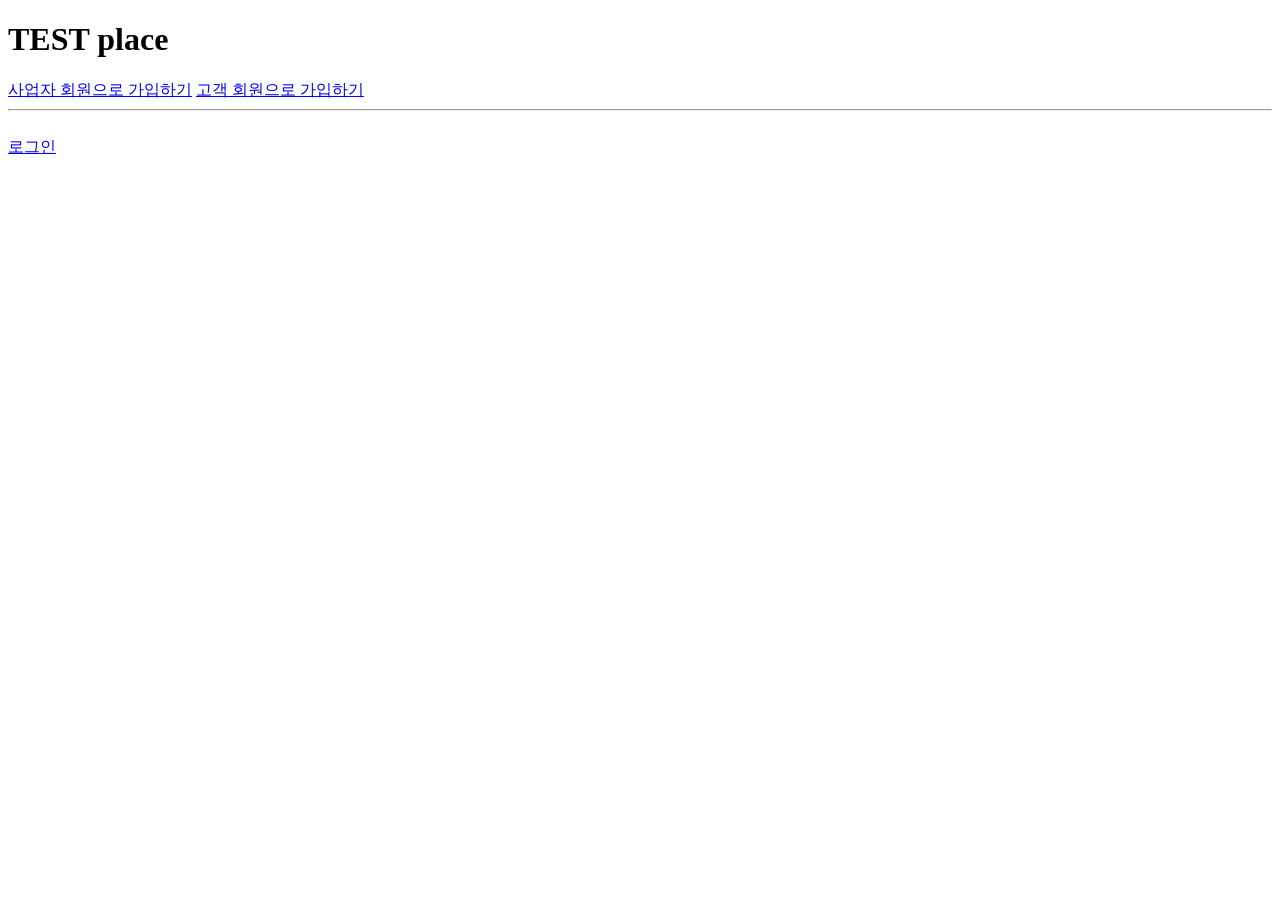
<file: src/main/resources/templates/index.html>
<!DOCTYPE html>
<html lang="en">
<head>
    <meta charset="UTF-8">
    <title>TEST Place</title>
</head>
<body>
<h1>TEST place</h1>

<a href="/ceo/join">사업자 회원으로 가입하기</a>
<a href="/customer/join">고객 회원으로 가입하기</a>

<br>
<hr/>
<br>
<a href="/login">로그인</a>
</body>
</html>
</file>
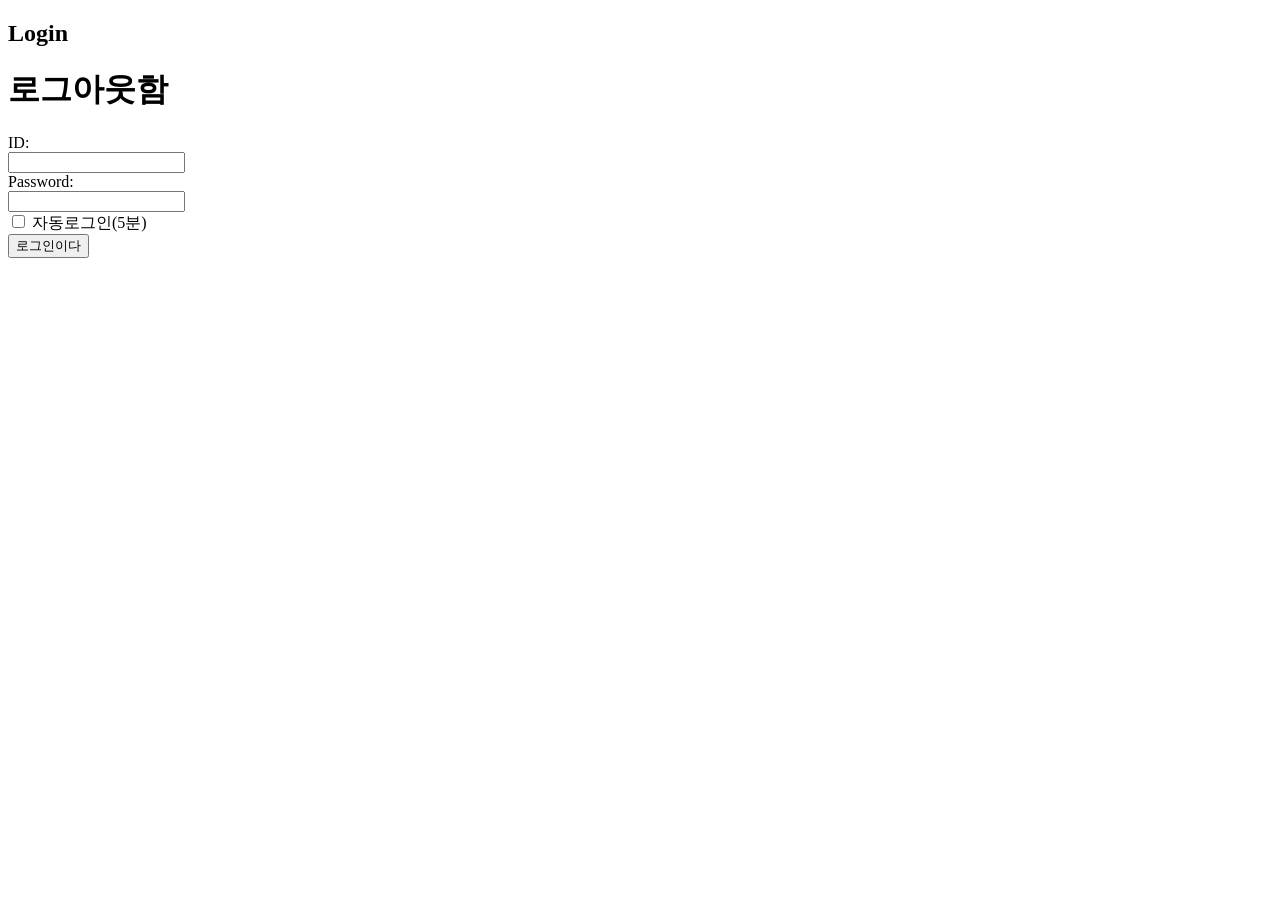
<file: src/main/resources/templates/login.html>
<!DOCTYPE html>
<html lang="en">
<head>
    <title>Login</title>
</head>
<body>
<h2>Login</h2>
<th:block th:if="${param.logout != null}">
    <h1>로그아웃함</h1>
</th:block>
<form id="registerForm" action="/login" method="post">
    <label for="ceoId">ID:</label><br>
    <input type="text" id="ceoId" name="username" class="form-control"><br>
    <label for="ceoPw">Password:</label><br>
    <input type="password" id="ceoPw" name="password" class="form-control" autocomplete="off"><br>
    <input class="form-check-input" type="checkbox" name="receo-me">
    <label class="form-check-label">자동로그인(5분)</label><br>
    <button type="submit" class="btn btn-primary submitBtn">로그인이다</button>
</form>
</body>
</html>
</file>
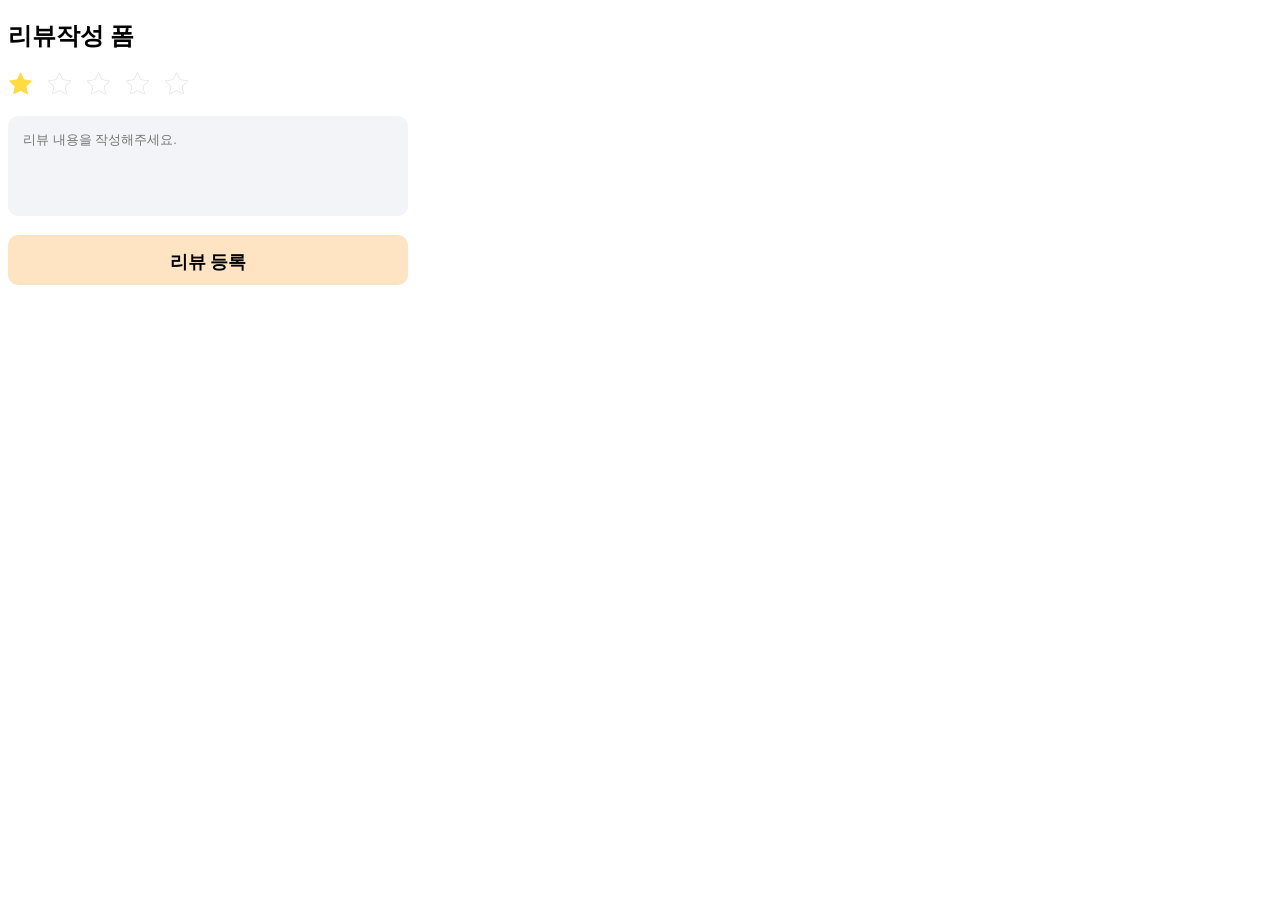
<file: src/main/resources/static/countStar/startReview.html>
<!DOCTYPE html>
<html lang="en">
<link rel="stylesheet" href="style.css">


<head>
    <meta charset="UTF-8">
    <title>starReview</title>
    <script src="https://ajax.googleapis.com/ajax/libs/jquery/3.7.1/jquery.min.js"></script>
    <!-- 여기에 jQuery 라이브러리를 로드하는 코드를 추가했습니다. -->
</head>

<body>
<h2>리뷰작성 폼</h2>
<div class="star_rating">
    <span class="star on" value="0"></span>
    <span class="star" value="1"></span>
    <span class="star" value="2"></span>
    <span class="star" value="3"></span>
    <span class="star" value ="4"></span>
</div>
<textarea class="star_box" placeholder="리뷰 내용을 작성해주세요."></textarea>

<input type="submit" class="btn02" value="리뷰 등록" />
<script>
    $(document).ready(function(){
        $('.star_rating > .star').click(function() {
            $(this).parent().children('span').removeClass('on');
            $(this).addClass('on').prevAll('span').addClass('on');
        });
    });
</script>


</body>
</html>
</file>
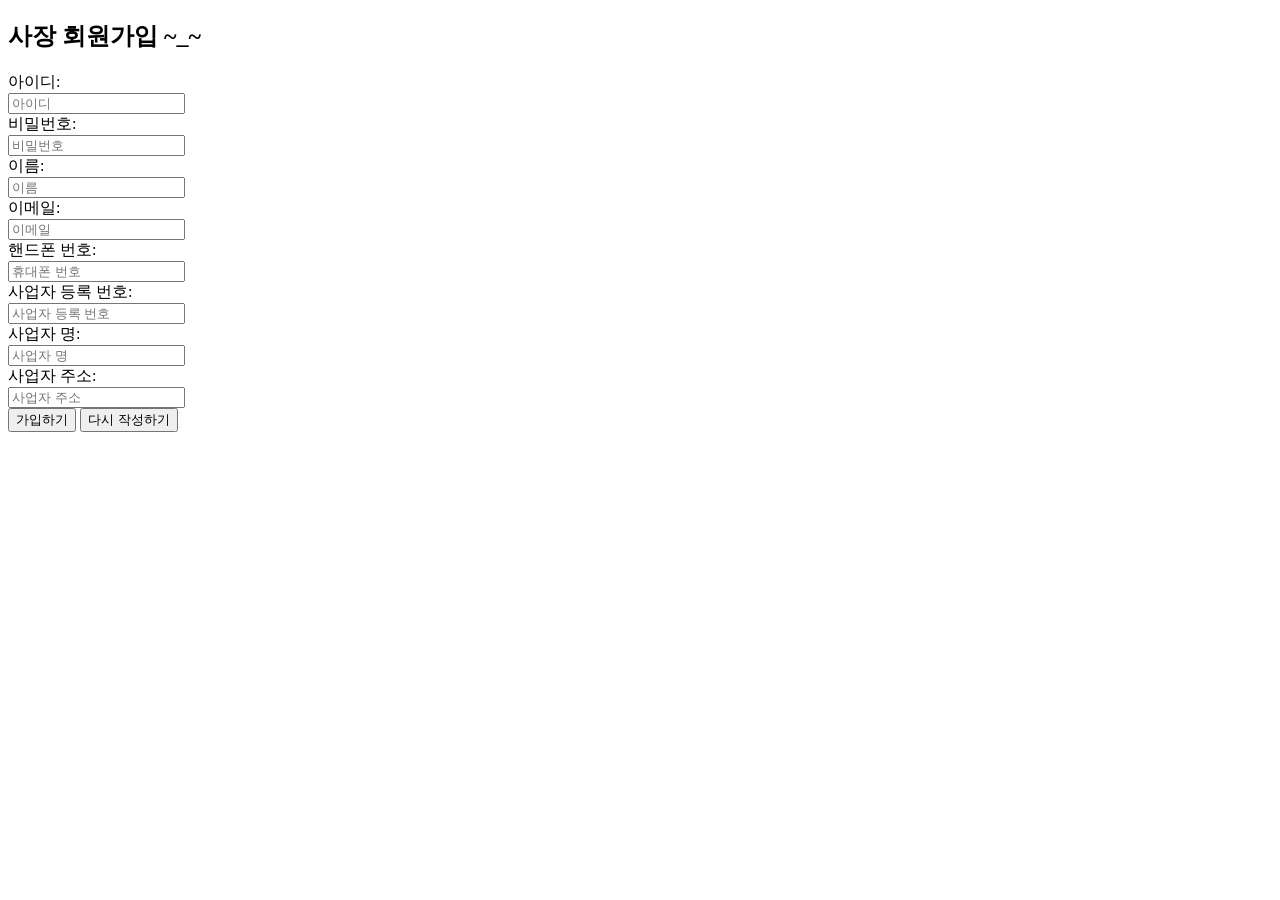
<file: src/main/resources/templates/ceo/join.html>
<!DOCTYPE html>
<html xmlns:th="http://www.thymeleaf.org" >
<head>
    <meta charset="UTF-8">
    <meta name="viewport" content="width=device-width, initial-scale=1.0">
    <title>Join</title>
</head>
<body>
<h2>사장 회원가입 ~_~</h2>
<form id="registerForm" action="/ceo/join" method="post">
    <label>아이디:</label><br>
    <input type="text" name="ceoId" placeholder="아이디"><br>

    <label>비밀번호:</label><br>
    <input type="password" name="ceoPw" placeholder="비밀번호"><br>

    <!--    <label>비밀번호 확인:</label><br>-->
    <!--    <input type="password" id="pwCheck" name="pwCheck"><br>-->

    <label>이름:</label><br>
    <input type="text" id="name" name="ceoName" placeholder="이름"><br>

    <label>이메일:</label><br>
    <input type="email" id="email" name="ceoEmail" placeholder="이메일"><br>

    <!--    <label>생년월일:</label><br>-->
    <!--    <input type="date" id="birthdate" name="cusBirth"><br>-->
    <label>핸드폰 번호:</label><br>
    <input type="tel" id="phone" name="ceoPhone" placeholder="휴대폰 번호"><br>

    <label>사업자 등록 번호:</label><br>
    <input type="tel" id="businessNum" name="businessNum" placeholder="사업자 등록 번호"><br>

    <label>사업자 명:</label><br>
    <input type="text" id="storeName" name="storeName" placeholder="사업자 명"><br>

    <label>사업자 주소:</label><br>
    <input type="text" id="storeAddress" name="storeAddress" placeholder="사업자 주소"><br>

    <input type="hidden" name="roleSet" th:value="'CEO'">

    <input type="submit" value="가입하기">
    <button type="reset">다시 작성하기</button>

        <!--아이디 중복 확인-->
        <script th:inline="javascript">

            const error = [[${error}]]

            if(error && error === 'ceoID') {
                alert("동일한 ID를 가진 계정이 존재합니다.")
            }

        </script>


</form>
</body>
</html>
</file>
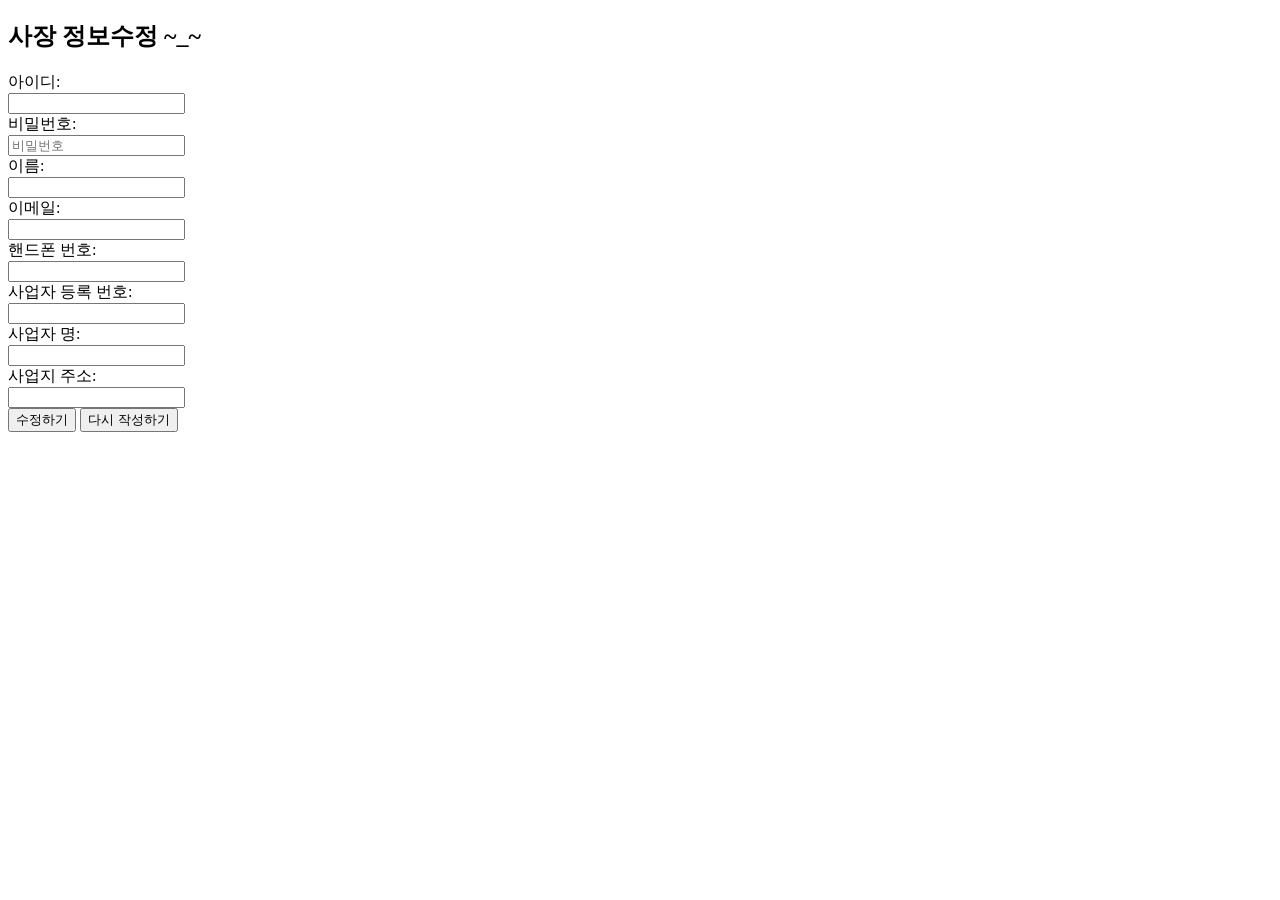
<file: src/main/resources/templates/ceo/update.html>
<!DOCTYPE html>

<html lang="en"
      xmlns:th="http://www.thymeleaf.org" >

<head>
    <meta charset="UTF-8">
    <title>Title</title>
</head>
<body>
<h2>사장 정보수정 ~_~</h2>
<form id="registerForm" action="/ceo/update" method="post">

    <label>아이디:</label><br>      <!-- #authentication.principal : 로그인시 생성되는 인증정보에서 가져오는 데이터 -->
    <input type="text" name="ceoId" th:placeholder="${#authentication.principal.username}"
           th:value="${#authentication.principal.username}" readonly><br>

    <label>비밀번호:</label><br>
    <input type="password" name="ceoPw" placeholder="비밀번호"><br>

    <!--    <label>비밀번호 확인:</label><br>-->
    <!--    <input type="password" id="pwCheck" name="pwCheck"><br>-->

    <label>이름:</label><br>
    <input type="text" id="name" name="ceoName" th:placeholder="${#authentication.principal.ceoName}"><br>

    <label>이메일:</label><br>
    <input type="email" id="email" name="ceoEmail" th:placeholder="${#authentication.principal.ceoEmail}"><br>

    <label>핸드폰 번호:</label><br>
    <input type="tel" id="phone" name="ceoPhone" th:placeholder="${#authentication.principal.ceoPhone}"><br>

    <label>사업자 등록 번호:</label><br>
    <input type="tel" id="businessNum" th:placeholder="${#authentication.principal.businessNum}"
            readonly><br>

    <label>사업자 명:</label><br>
    <input type="text" id="storeName" th:placeholder="${#authentication.principal.storeName}"
            readonly><br>

    <label>사업지 주소:</label><br>
    <input type="text" id="storeAddress" name="storeAddress" th:placeholder="${#authentication.principal.storeAddress}"><br>

    <input type="submit" value="수정하기">
    <button type="reset">다시 작성하기</button>

</form>
</body>
</html>
</file>
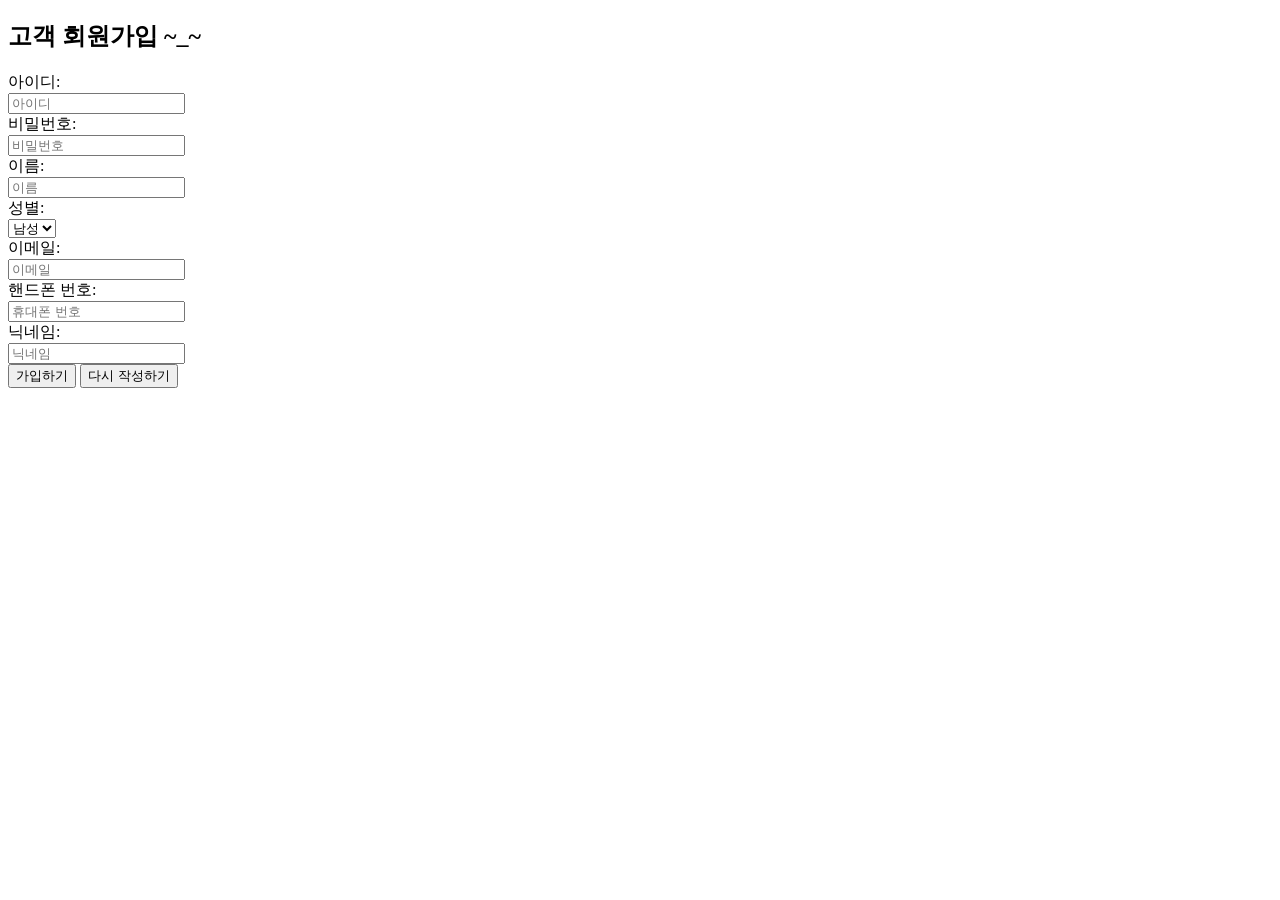
<file: src/main/resources/templates/customer/join.html>
<!DOCTYPE html>
<html xmlns:th="http://www.thymeleaf.org" xmlns:layout="http://www.w3.org/1999/xhtml">
<head>
    <meta charset="UTF-8">
    <meta name="viewport" content="width=device-width, initial-scale=1.0">
    <title>Customer Join</title>
</head>
<body>
<h2>고객 회원가입 ~_~</h2>
<form id="registerForm" action="/customer/join" method="post">
    <label>아이디:</label><br>
    <input type="text" name="customerId" placeholder="아이디"><br>

    <label>비밀번호:</label><br>
    <input type="password" name="customerPw" placeholder="비밀번호"><br>

<!--    <label>비밀번호 확인:</label><br>-->
<!--    <input type="password" id="pwCheck" name="pwCheck"><br>-->

    <label>이름:</label><br>
    <input type="text" id="name" name="customerName" placeholder="이름"><br>

    <label>성별:</label><br>
    <select id="gender" name="customerGender">
        <option value="male">남성</option>
        <option value="female">여성</option>
    </select><br>

    <label>이메일:</label><br>
    <input type="email" id="email" name="customerEmail" placeholder="이메일"><br>

    <label>핸드폰 번호:</label><br>
    <input type="tel" id="phone" name="customerPhone" placeholder="휴대폰 번호"><br>

    <label>닉네임:</label><br>
    <input type="text" id="nick" name="customerNick" placeholder="닉네임"><br>

    <input type="hidden" name="roleSet" th:value="'CUSTOMER'">


    <button type="submit" class="btn btn-primary submitBtn">가입하기</button>
    <button type="reset" class="btn btn-secondary">다시 작성하기</button>


    <!--아이디 중복 확인-->
    <script th:inline="javascript">

        const error = [[${error}]]

        if(error && error === 'customerID') {
            alert("동일한 ID를 가진 계정이 존재합니다.")
        }

    </script>


</form>
</body>
</html>
</file>
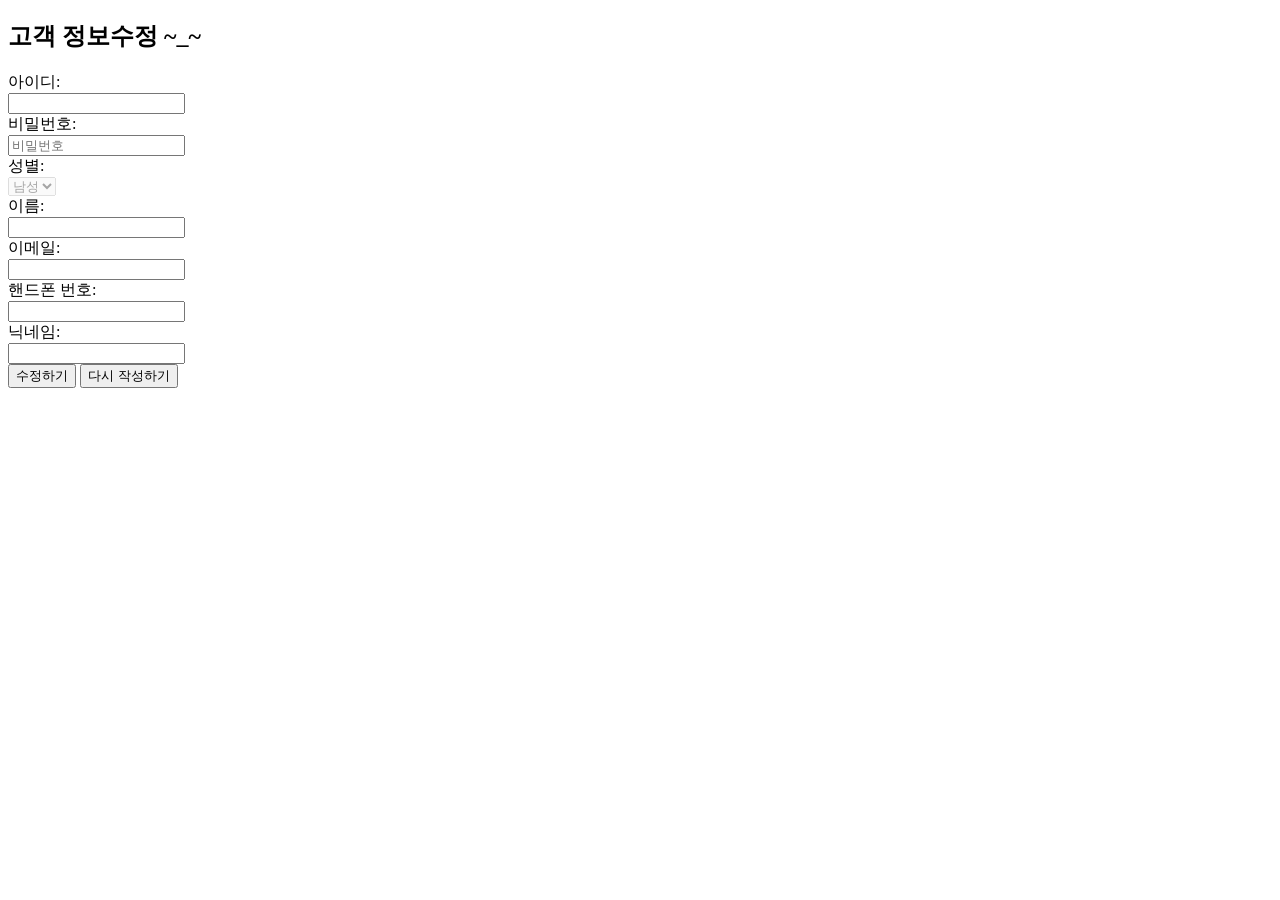
<file: src/main/resources/templates/customer/update.html>
<!DOCTYPE html>

<html lang="en"
      xmlns:th="http://www.thymeleaf.org" >

<head>
    <meta charset="UTF-8">
    <title>Title</title>
</head>
<body>
<h2>고객 정보수정 ~_~</h2>
<form id="registerForm" action="/customer/update" method="post">

    <label>아이디:</label><br>          <!-- #authentication.principal : 로그인시 생성되는 인증정보에서 가져오는 데이터 -->
    <input type="text" name="customerId" th:placeholder="${#authentication.principal.username}"
           th:value="${#authentication.principal.username}" readonly><br>

    <label>비밀번호:</label><br>
    <input type="password" name="customerPw" placeholder="비밀번호"><br>

    <!--    <label>비밀번호 확인:</label><br>-->
    <!--    <input type="password" id="pwCheck" name="pwCheck"><br>-->

    <label>성별:</label><br>
    <select id="gender" name="customerGender" disabled>
        <option value="male" th:selected="${#authentication.principal.customerGender == 'male'}">남성</option>
        <option value="female" th:selected="${#authentication.principal.customerGender == 'female'}">여성</option>
    </select><br>

    <label>이름:</label><br>
    <input type="text" id="name" name="customerName" th:placeholder="${#authentication.principal.customerName}"
           th:value="${#authentication.principal.username}"><br>

    <label>이메일:</label><br>
    <input type="email" id="email" name="customerEmail" th:placeholder="${#authentication.principal.customerEmail}"
           th:value="${#authentication.principal.customerEmail}"><br>

    <label>핸드폰 번호:</label><br>
    <input type="tel" id="phone" name="customerPhone" th:placeholder="${#authentication.principal.customerPhone}"
           th:value="${#authentication.principal.customerPhone}"><br>

    <label>닉네임:</label><br>
    <input type="text" id="nick" name="customerNick" th:placeholder="${#authentication.principal.customerNick}"
           th:value="${#authentication.principal.customerNick}"><br>

    <input type="submit" value="수정하기">
    <button type="reset">다시 작성하기</button>

</form>

</body>
</html>
</file>
<file: src/main/resources/static/countStar/style.css>
star_rating {
    width: 100%;
    box-sizing: border-box;
    display: inline-flex;
    float: left;
    flex-direction: row;
    justify-content: flex-start;
}
.star_rating .star {
    width: 25px;
    height: 25px;
    margin-right: 10px;
    display: inline-block;
    background: url('emptystar.png') no-repeat;
    background-size: 100%;
    box-sizing: border-box;
}
.star_rating .star.on {
    width: 25px;
    height: 25px;
    margin-right: 10px;
    display: inline-block;
    background: url('star.png') no-repeat;
    background-size: 100%;
    box-sizing: border-box;
}

.star_box {
    width: 400px;
    box-sizing: border-box;
    display: inline-block;
    margin: 15px 0;
    background: #F3F4F8;
    border: 0;
    border-radius: 10px;
    height: 100px;
    resize: none;
    padding: 15px;
    font-size: 13px;
    font-family: sans-serif;
}
.btn02 {
    display:block;
    width: 400px;
    font-weight: bold;
    border: 0;
    border-radius: 10px;
    max-height: 50px;
    padding: 15px 0;
    font-size: 1.1em;
    text-align: center;
    background:bisque;
}
</file>
